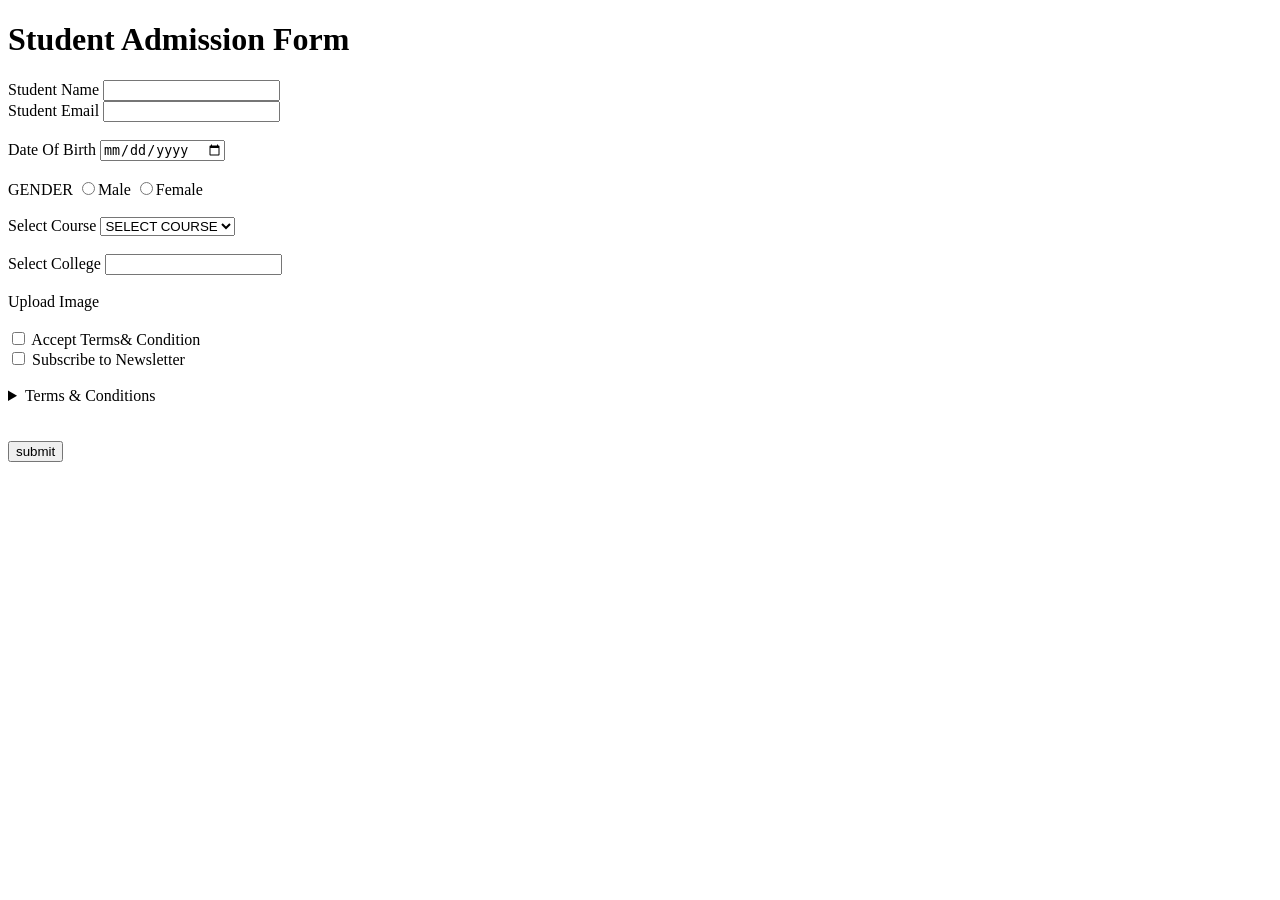
<file: admissionform.html>
<!DOCTYPE html>
<html lang="en">
<head>
    <meta charset="UTF-8">
    <meta name="viewport" content="width=device-width, initial-scale=1.0">
    <title>Student Admission Form</title>
</head>

<body>
    <h1>Student Admission Form</h1>

    <form>
        <label>Student Name</label>
        <input type="text" required minlength="3">
        <br>
        <label>Student Email</label>
        <input type="email">
        <br><br>

        <label>Date Of Birth</label>
        <input type="date">
        <br><br>
        <label>GENDER</label>
        <input type="radio" name='gender'>Male
        <input type="radio" name='gender'>Female
        <br><br>

        <label>Select Course</label>
        <select>
            <oPtion>SELECT COURSE</oPtion>
            <option>MERN STACK</option>
            <option>C++</option>
            <option>PYTHON</option>
        </select>
        <br><br>
        <label>Select College</label>
        <input type="text" list="College">

        <datalist id="College">
            <option>NPGC</option>
            <option>LPCPS</option>
            <option>SRMU</option>
        </datalist>

        <br><br>
        
        <label for="image">Upload Image</label>
        <input hidden type="file" id="image" accept="image/*">
    
        <br><br>


        <input type="checkbox" required>
        <label for="terms">Accept Terms& Condition</label>
        
        <br>
        
        <input type="checkbox">
        <label for="news">Subscribe to Newsletter</label>
        <br><br>
        <details>
            <summary>Terms & Conditions</summary>
            <p>Lorem ipsum, dolor sit amet consectetur adipisicing elit. Neque molestias enim ut eos mollitia magnam eligendi quo voluptatem, voluptates blanditiis ipsum dolor, labore porro nulla cumque ullam, autem voluptas eveniet?</p>
        </details>



        <br><br>
        <button type="submit">submit</button>
        <br><br>




    </form>
</body>

</html>
</file>
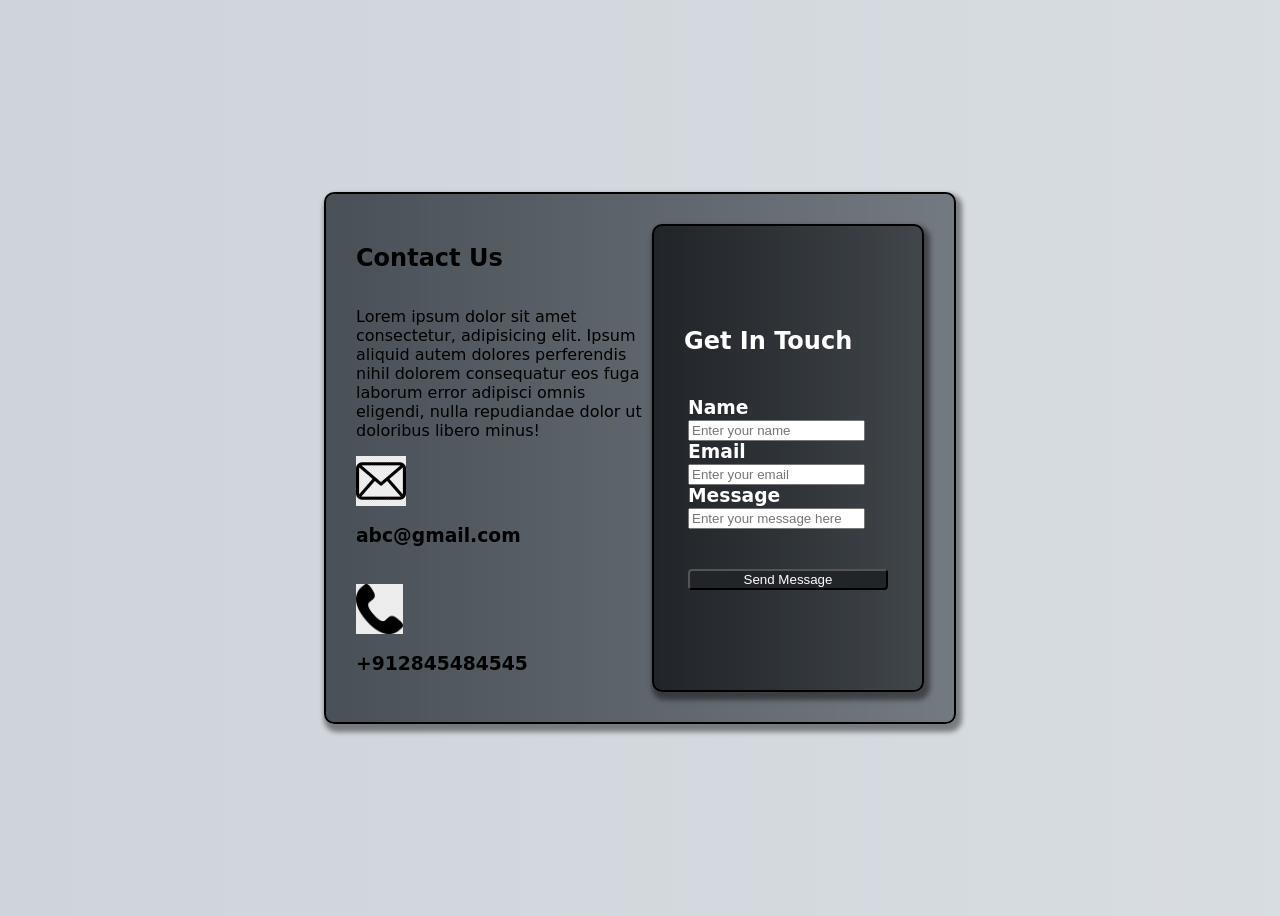
<file: contactcard1.html>
<!DOCTYPE html>
<html lang="en">

<head>
    <meta charset="UTF-8">
    <meta name="viewport" content="width=device-width, initial-scale=1.0">
    <title>Contact Card</title>

    <link
        href="https://fonts.googleapis.com/css?family=Roboto:100,200,300,regular,500,600,700,800,900,100italic,200italic,300italic,italic,500italic,600italic,700italic,800italic,900italic"
        rel="stylesheet" />

    <style>


        .card {
            display: flex;
            border: 2px solid black;
            width: 50%;
            border-radius: 10px;
            padding: 30px;
            box-sizing: border-box;
            box-shadow: 3px 5px 5px 3px rgba(0, 0, 0, 0.432);
            background-image: linear-gradient(90deg, #495057, #495057b2);
        }

        body {
            display: flex;
            align-items: center;
            justify-content: center;
            height: 100vh;
            font-family: system-ui, -apple-system, BlinkMacSystemFont, 'Segoe UI', Roboto, Oxygen, Ubuntu, Cantarell, 'Open Sans', 'Helvetica Neue', sans-serif;
            background-image: linear-gradient(90deg, #ced4da, #ced4dacc)
        }


        .contactus {
            display: flex;
            flex-direction: column;
            align-items: flex-start;
            justify-content: left;
            text-align: left;

        }



        .info {
            border: 2px solid black;
            width: 75%;
            border-radius: 10px;
            padding: 30px;
            box-sizing: border-box;
            box-shadow: 3px 5px 5px 3px rgba(0, 0, 0, 0.432);
            display: flex;
            flex-direction: column;
            justify-content: center;
            align-items: flex-start;
            background-image: linear-gradient(90deg, #212529, #21252998);
            color: white;
            text-align: right;
        }


        .form {
            display: block;
            width: 1%;
            padding: 4px;
            border-radius: 55px;
            margin-bottom: 15px;
        }

        .submit-btn {
            display: block;
            width: 200px;
            color: white;
            margin-top: 40px;
            padding-right: 40px;
            padding-inline: 25px;
            background-color: #212529;
            cursor: pointer;
            border-radius: 4px;


        }

        
    </style>



</head>

<body>

    <div class="card">

        <div class="contactus">

            <h2>Contact Us</h2>
            <p>
                Lorem ipsum dolor sit amet consectetur, adipisicing elit. Ipsum aliquid autem dolores perferendis nihil
                dolorem consequatur eos fuga laborum error adipisci omnis eligendi, nulla repudiandae dolor ut doloribus
                libero minus!</p>

            <img src="/message logo.webp" alt="message" height="50">
            <h3>abc@gmail.com</h3></a>
            <br>

            <img src="/call logo.webp" alt="call" height="50">
            <h3>+912845484545</h3></a>
            </h4>
        </div>

        <div class="info">
            <h2>Get In Touch</h2>

            <form class="form">
                <h3>

                <label for="name">Name</label>
                <br>
                <input type="text" class="text-input" id="name" placeholder="Enter your name">

                <br>

                <label for="email">Email</label>
                <br>
                <input type="email" class="text-input" id="email" placeholder="Enter your email">

                <br>

                <label for="message">Message</label>
                <br>
                <input type="text" class="text-input" id="message" placeholder="Enter your message here">

                <br>
                </h3>

                <button type="button" class="submit-btn">Send Message</button>
            </form>
        </div>

    </div>

</body>

</html>
</file>
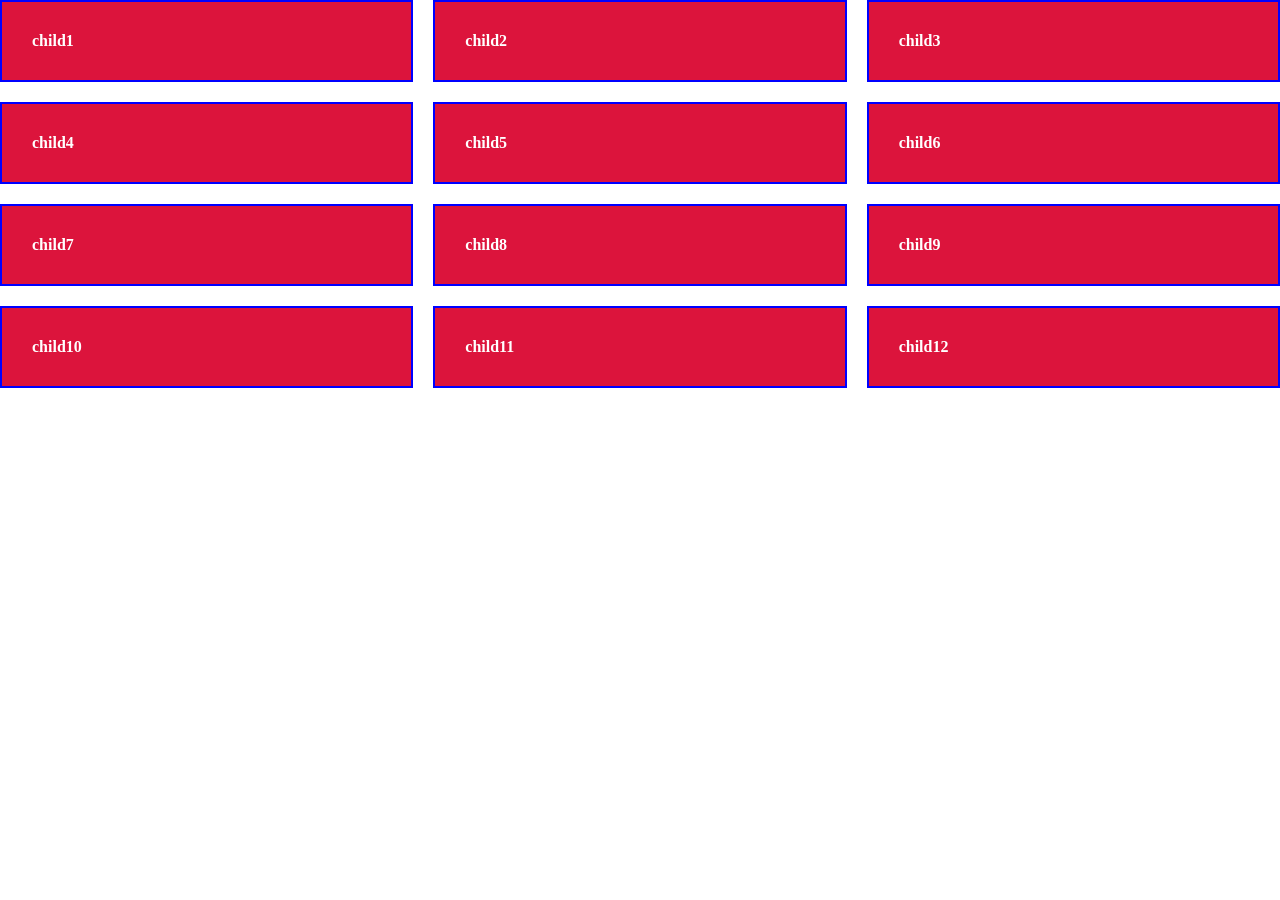
<file: cssgrid.html>
<!DOCTYPE html>
<html lang="en">
<head>
    <meta charset="UTF-8">
    <meta name="viewport" content="width=device-width, initial-scale=1.0">
    <title>CSS Grid</title>

    <style>

        body{
            margin: 0;
        }

        .child{
            padding: 30px;
            font-weight: bold;
            background-color: crimson;
            border: 2px solid blue;
            color: white;

        }

        .parent{
            display: grid;
            grid-template-columns: 200px 400px 300px;
            grid-template-columns: 1fr 1fr 1fr;
            /* gap: 10px; */
            row-gap: 20px;
            column-gap: 20px;
        
        
        }
    
    
    </style>


</head>
<body>

    <div class="parent">

        <div class="child">child1</div>
        <div class="child">child2</div>
        <div class="child">child3</div>
        <div class="child">child4</div>
        <div class="child">child5</div>
        <div class="child">child6</div>
        <div class="child">child7</div>
        <div class="child">child8</div>
        <div class="child">child9</div>
        <div class="child">child10</div>
        <div class="child">child11</div>
        <div class="child">child12</div>
    
    
    </div>
    
</body>
</html>
</file>
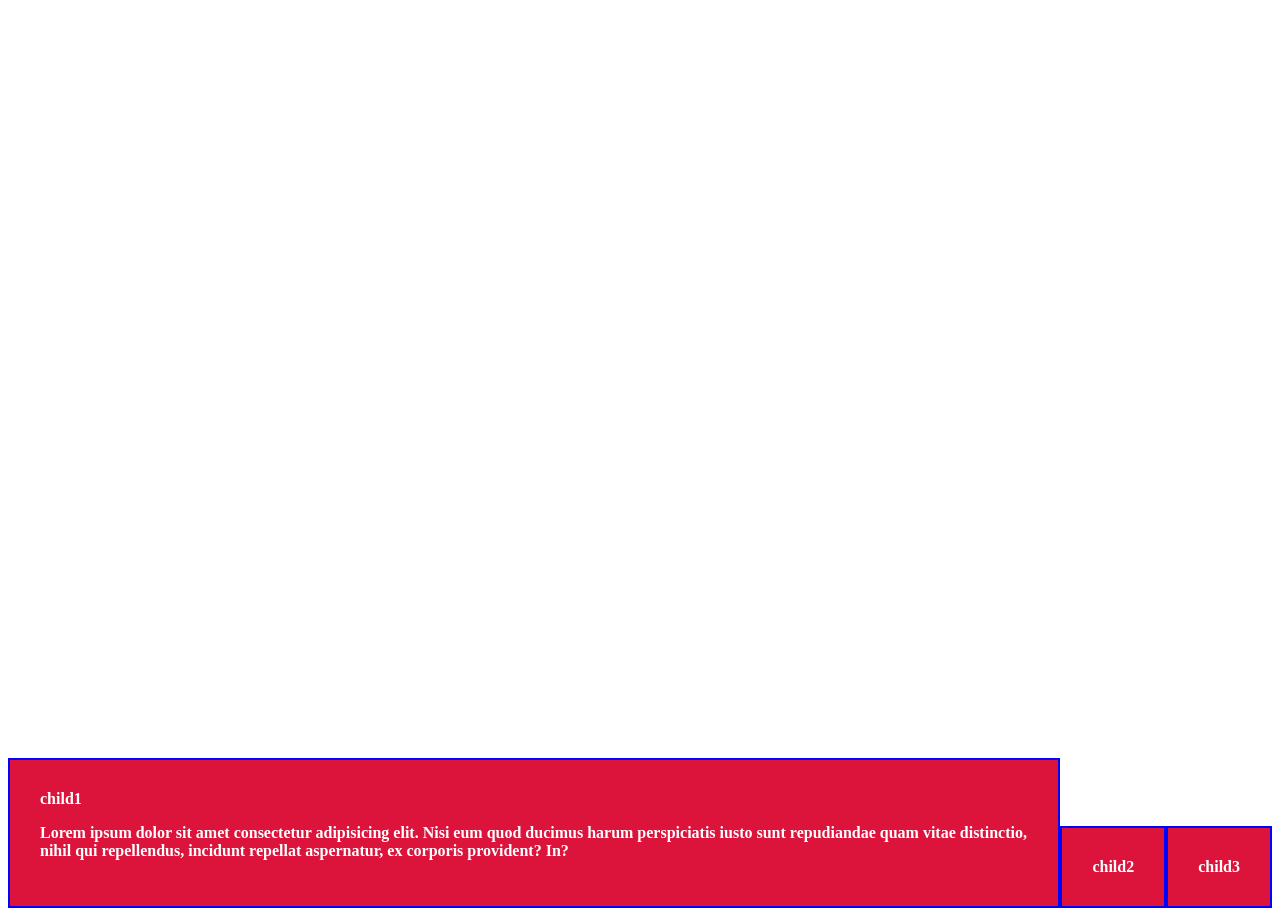
<file: flexbox.html>
<!DOCTYPE html>
<html lang="en">
<head>
    <meta charset="UTF-8">
    <meta name="viewport" content="width=device-width, initial-scale=1.0">
    <title>FlexBox</title>
    <style>

        .child{
            padding: 30px;
            font-weight: bold;
            background-color: crimson;
            border: 2px solid blue;
            color: white;

        }


        .parent{
            display: flex;
            flex-direction: row;
            justify-content: space-evenly;
            /* justify-content: flex-start; */
            /* justify-content: center; */
            /* justify-content: space-between; */
            /* justify-content: rght; */
            /* align-items: flex-start; */
            align-items:flex-end;
            /* align-items:center; */
            height: 100vh;
        
        
        }     



    </style>

    

        

</head>





<body>
    
    <!-- div.parent>div.child*3{child $} shortcut-->
    <div class="parent">

        <div class="child">child1
            <p>Lorem ipsum dolor sit amet consectetur adipisicing elit. Nisi eum quod ducimus harum perspiciatis iusto sunt repudiandae quam vitae distinctio, nihil qui repellendus, incidunt repellat aspernatur, ex corporis provident? In?</p>
        </div>
        <div class="child">child2</div>
        <div class="child">child3</div>


    </div>


    

</body>
</html>
</file>
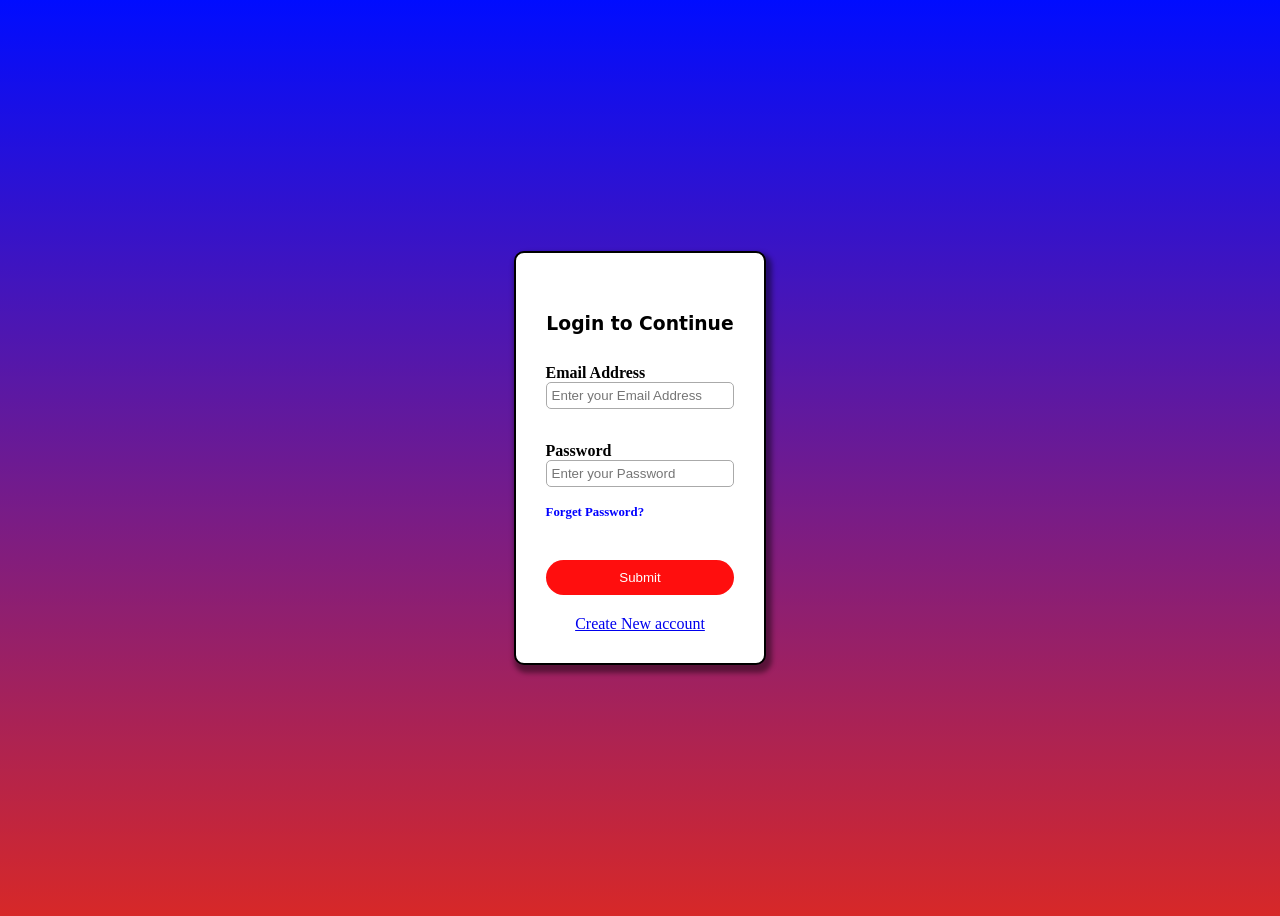
<file: login.html>
<!DOCTYPE html>
<html lang="en">
<head>
    <meta charset="UTF-8">
    <meta name="viewport" content="width=device-width, initial-scale=1.0">
    <title>Login Page</title>

    <link href="https://fonts.googleapis.com/css?family=Roboto:100,200,300,regular,500,600,700,800,900,100italic,200italic,300italic,italic,500italic,600italic,700italic,800italic,900italic" rel="stylesheet" />



    <style>

        .card{
            border: 2px solid black;
            width: 20%;
            border-radius: 10px;
            padding: 30px;
            box-sizing: border-box;
            box-shadow: 3px 5px 5px 3px rgba(0, 0, 0, 0.432);
            background-color:white ;
        }
        
        body{
            display: flex;
            align-items: center;
            justify-content: center;
            height: 100vh;
            background-color: aqua;

            background-image: linear-gradient(180deg,rgba(0, 0, 255, 0.952), rgba(255, 0, 0, 0.842));

            /* background-image: url( https://imgs.search.brave.com/DZSrnCgwJwmfuP61hL7TsdIUFIWFwFrrJdAaBnslFiI/rs:fit:860:0:0:0/g:ce/aHR0cHM6Ly93YWxs/cGFwZXJjYXZlLmNv/bS93cC93cDUzMDY0/ODMuanBn); */
            background-repeat: no-repeat;
            background-size: cover;

            /* background-image: linear-gradient(180deg,#000000d5, #00000042),             */
            /* url(https://imgs.search.brave.com/DZSrnCgwJwmfuP61hL7TsdIUFIWFwFrrJdAaBnslFiI/rs:fit:860:0:0:0/g:ce/aHR0cHM6Ly93YWxs/cGFwZXJjYXZlLmNv/bS93cC93cDUzMDY0/ODMuanBn); */


        
        

        }
        
        .form-title{
            text-align: center;
            font-family: system-ui, -apple-system, BlinkMacSystemFont, 'Segoe UI', Roboto, Oxygen, Ubuntu, Cantarell, 'Open Sans', 'Helvetica Neue', sans-serif;
            margin: 30px 0;
        }

        .text-input{
            display: block;
            width: 100%;
            padding: 5px;
            border: 1px solid #aaa;
            border-radius: 5px;
            margin-bottom: 15px;
            box-sizing: border-box;
        }

        .submit-btn{
            display: block;
            width: 100%;
            margin: top 20px; 
            padding: 10px;
            border: #aaa;
            border-radius: 50px;
            background-color: rgba(255, 0, 0, 0.945);
            color: white;
            box-sizing: border-box;
            cursor: pointer;

        }
        
        .link{
            color: blue;
            text-decoration: none;
            font-size: 0.8em;
            font-weight: bold

        }
        
        .register-link{
            display: block;
            margin-top: 20px;
            text-align: center;
        }




    </style>




</head>
<body>
    
    <div class="card">
        <h3 class="form-title">Login to Continue</h3>

        <form>
            <h4>
            <label for="email">Email Address</label>
            <input type="email" class="text-input" id="email" placeholder="Enter your Email Address">
            
            <br>
            
            <label for="password">Password</label>
            <input type="password" class="text-input" id="password" placeholder="Enter your Password">
            
            <a href="#" class="link">Forget Password?</a>

            </h4>
            <br>

            <button type="submit" class="submit-btn">Submit</button>

            <a href="/Sign up.html" target="main" class="register-link">Create New account</a>

        </form>




    </div>


</body>
</html>
</file>
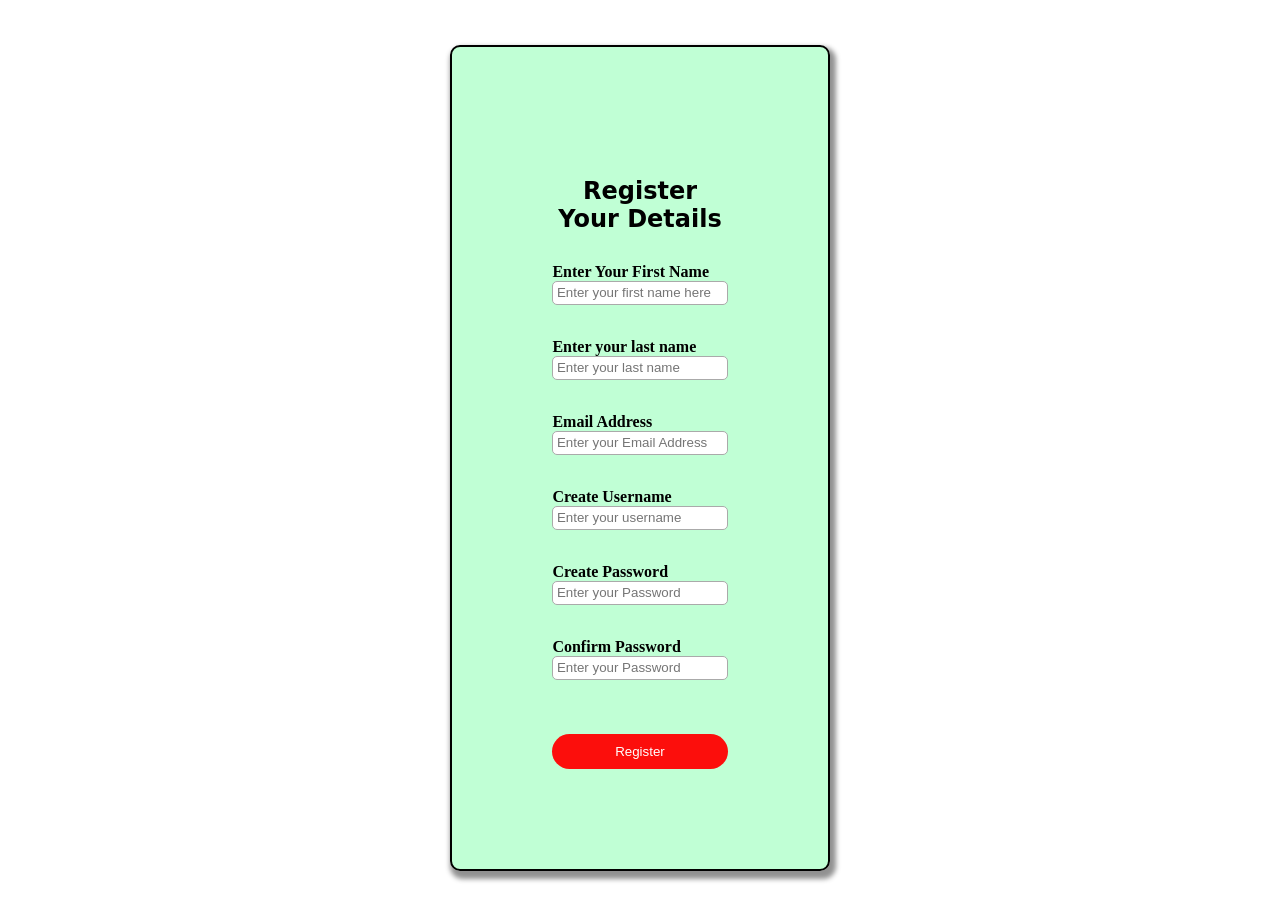
<file: Sign up.html>
<!DOCTYPE html>
<html lang="en">
<head>
    <meta charset="UTF-8">
    <meta name="viewport" content="width=device-width, initial-scale=1.0">
    <title>Sign UP Page</title>
    
    <link href="https://fonts.googleapis.com/css?family=Roboto:100,200,300,regular,500,600,700,800,900,100italic,200italic,300italic,italic,500italic,600italic,700italic,800italic,900italic" rel="stylesheet" />

    <style>
        .card{
            border: 2px solid black;
            width: 30%;
            border-radius: 10px;
            padding: 100px;
            box-sizing: border-box;
            box-shadow: 3px 5px 5px 3px rgba(0, 0, 0, 0.432);
            background-color: rgba(0, 255, 85, 0.247);
        }

        

        body{
            display: flex;
            align-items: center;
            justify-content: center;
            height: 100vh;
        }

        .form-title{
            text-align: center;
            font-family: system-ui, -apple-system, BlinkMacSystemFont, 'Segoe UI', Roboto, Oxygen, Ubuntu, Cantarell, 'Open Sans', 'Helvetica Neue', sans-serif;
            margin: 30px 0;
            
        }


        
        .text-input{
            display: block;
            width: 100%;
            padding: 2%;
            border: 1px solid #aaa;
            border-radius: 5px;
            margin-bottom: 15px;
            box-sizing: border-box;

        }



        .submit-btn{
            display: block;
            width: 100%;
            margin: top 20px; 
            padding: 10px;
            border: #aaa;
            border-radius: 50px;
            background-color: rgba(255, 0, 0, 0.945);
            color: white;
            box-sizing: border-box;
            cursor: pointer;

        }

    
        



    </style>





</head>
<body>

    <div class="card">
        <h2 class="form-title">Register Your Details</h2>

        <form>
            <h4>
            <label for="first-name">Enter Your First Name</label>
            <input type="text" class="text-input" id="first-name" placeholder="Enter your first name here">
            <br>

            <label for="last-name">Enter your last name</label>
            <input type="text" class="text-input" id="last-name" placeholder="Enter your last name">
            <br>

            <label for="email">Email Address</label>
            <input type="email" class="text-input" id="email" placeholder="Enter your Email Address">
            <br>

            <label for="username">Create Username</label>
            <input type="text" class="text-input" id="username" placeholder="Enter your username">
            <br>
            
            <label for="Create-password">Create Password</label>
            <input type="password" class="text-input" id="Create-password" placeholder="Enter your Password">
            <br>

            <label for="Confirm-password">Confirm Password</label>
            <input type="password" class="text-input" id="Confirm-password" placeholder="Enter your Password">
            <br>
            </h4>

            <button type="submit" class="submit-btn">Register</button>









        </form>





    </div>

</body>
</html>
</file>
